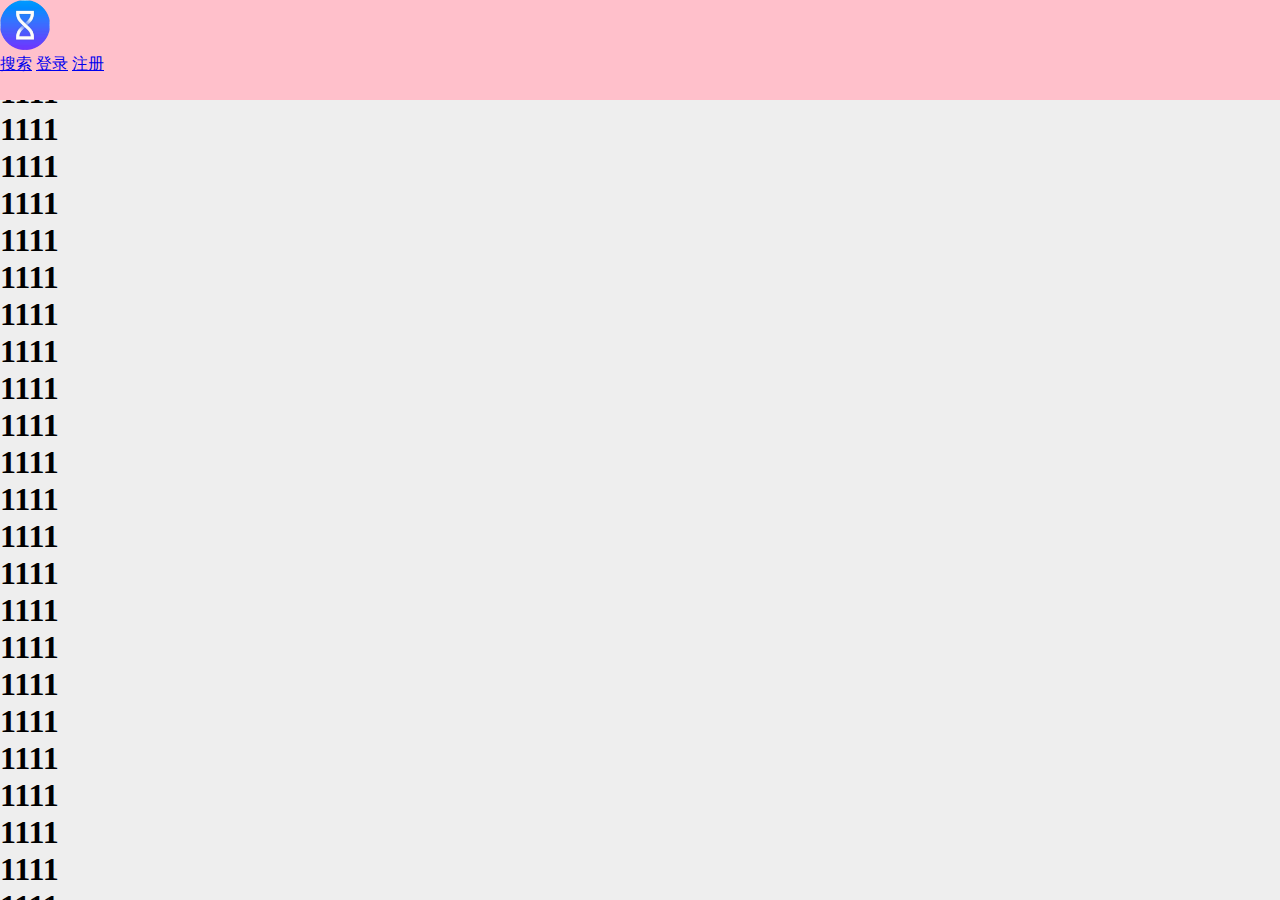
<file: src/music project/index.html>
<!DOCTYPE html>
<html lang="en">

<head>
    <meta charset="UTF-8">
    <meta http-equiv="X-UA-Compatible" content="IE=edge">
    <meta name="viewport" content="width=device-width, initial-scale=1.0,user-scalable=no,minimum=1.0,maximum=1.0">
    <title>music project</title>
    <link rel="stylesheet" href="../css/index.css">
</head>

<body>
    <div id="wrap">
        <div class="head">
            <div class="head-top">
                <div class="logo">
                    <a href="https://www.baidu.com">
                        <img src="../img/yuan.png">
                    </a>
                </div>
                <div class="BTN">
                    <a href="javascript:;" class="server">搜索</a>
                    <a href="javascript:;" class="server">登录</a>
                    <a href="javascript:;" class="server">注册</a>
                </div>
            </div>

        </div>
        <div class="content">
            <h1>1111</h1>
            <h1>1111</h1>
            <h1>1111</h1>
            <h1>1111</h1>
            <h1>1111</h1>
            <h1>1111</h1>
            <h1>1111</h1>
            <h1>1111</h1>
            <h1>1111</h1>
            <h1>1111</h1>
            <h1>1111</h1>
            <h1>1111</h1>
            <h1>1111</h1>
            <h1>1111</h1>
            <h1>1111</h1>
            <h1>1111</h1>
            <h1>1111</h1>
            <h1>1111</h1>
            <h1>1111</h1>
            <h1>1111</h1>
            <h1>1111</h1>
            <h1>1111</h1>
            <h1>1111</h1>
            <h1>1111</h1>
            <h1>1111</h1>
            <h1>1111</h1>
            <h1>1111</h1>
            <h1>1111</h1>
            <h1>1111</h1>
            <h1>1111</h1>
        </div>
    </div>
</body>
<script>
    window.onload = function() {
        // 全面禁止滚动条
        document.addEventListener("touchstart", function(ev) {
            ev = ev | event
            ev.preventDefault();
        });
        (function() {
            var styleNode = document.createDocument("style");
            var w = document.documentElement.clientWidth / 16;
            styleNode.innerHTML = "html+{font-size:" + w + "px!important}";
            document.head.appendChild(styleNode);
        })()
    }
</script>

</html>
</file>
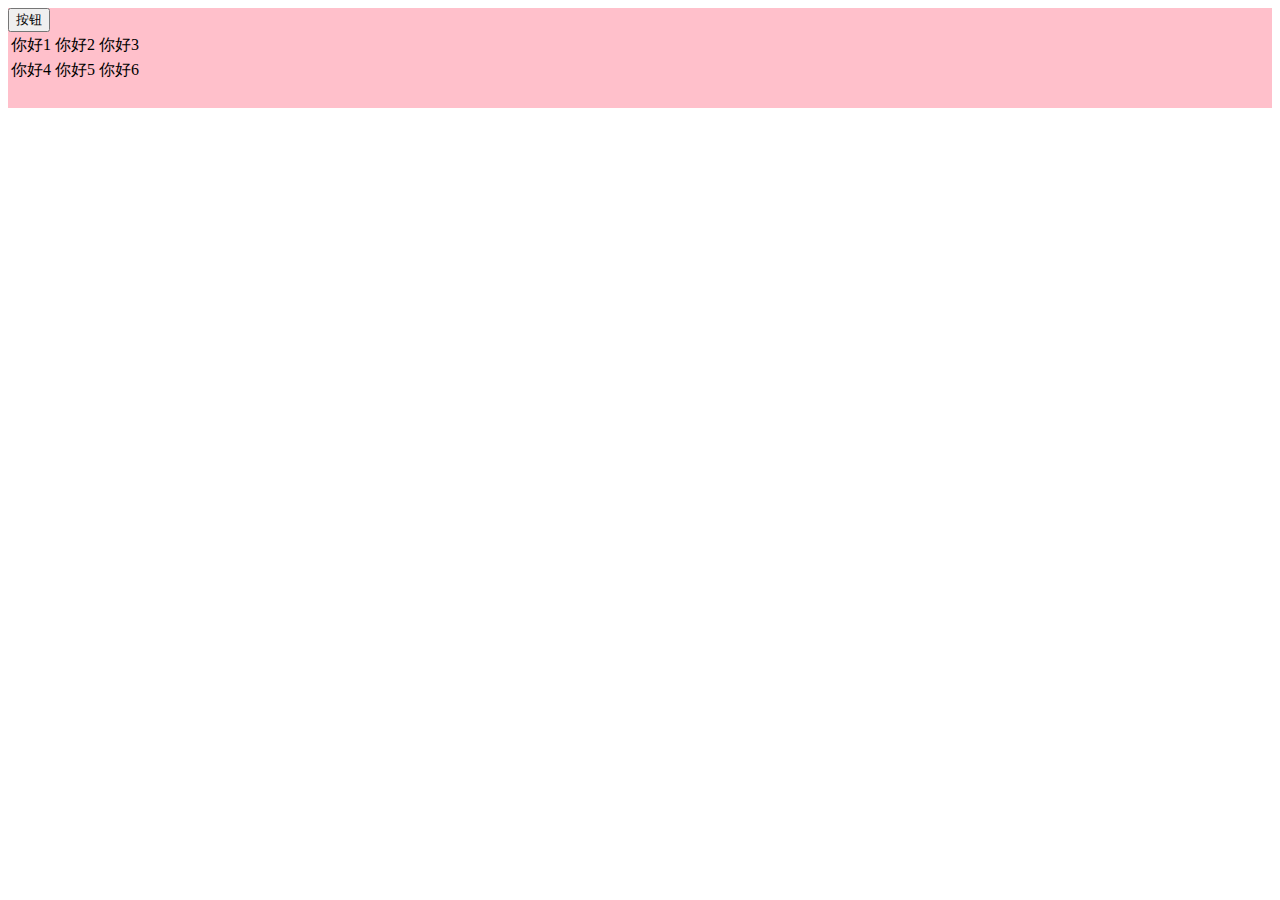
<file: src/faults.html>
<!DOCTYPE html>
<html lang="en">

<head>
    <meta charset="UTF-8">
    <meta http-equiv="X-UA-Compatible" content="IE=edge">
    <meta name="viewport" content="width=device-width, initial-scale=1.0">
    <title>试错盒子</title>
    <style>
        .top {
            width: 100%;
            height: 100px;
            background: pink;
        }
    </style>
</head>

<body>
    <div class="top">
        <button>按钮</button>
        <table>
            <tr>
                <td>你好1</td>
                <td>你好2</td>
                <td>你好3</td>
            </tr>
            <tr>
                <td>你好4</td>
                <td>你好5</td>
                <td>你好6</td>
            </tr>
        </table>
    </div>
</body>

</html>
</file>
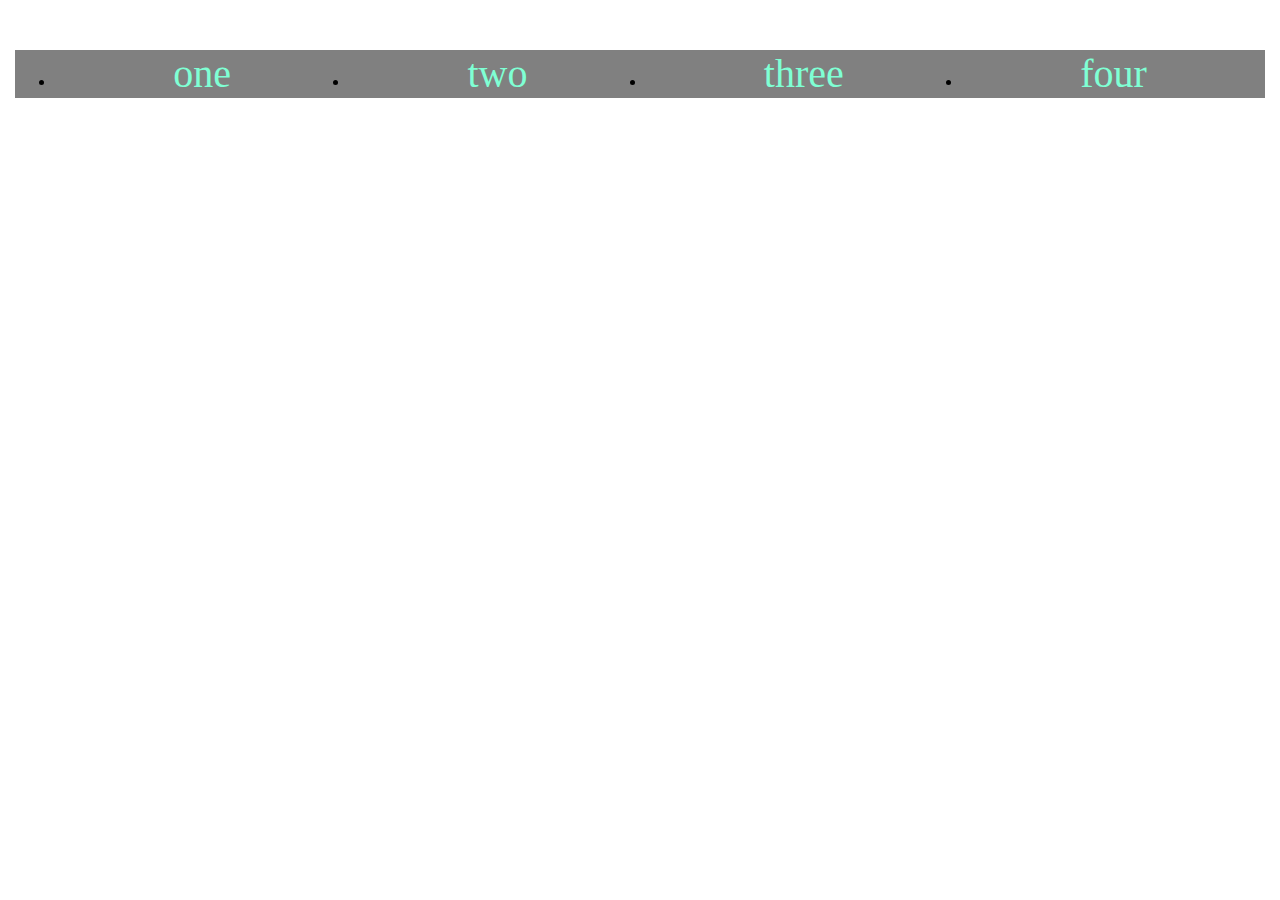
<file: src/tanxingdaohang.html>
<!DOCTYPE html>
<html lang="en">

<head>
    <meta charset="UTF-8">
    <meta http-equiv="X-UA-Compatible" content="IE=edge">
    <meta name="viewport" content="width=device-width, initial-scale=1.0">
    <title>弹性导航</title>
    <style>
        .nav {
            width: 1210px;
            margin: 50px auto;
            height: 48px;
            line-height: 48px;
            background-color: gray;
            /* 设置弹性属性 */
            display: flex;
        }
        /* 设置弹性元素伸缩比例 */
        
        .nav li {
            flex-grow: 1;
        }
        
        .nav a {
            display: block;
            text-decoration: none;
            color: aquamarine;
            font-size: 40px;
            text-align: center;
        }
        
        .nav a :hover {
            background-color: yellowgreen;
            color: blue;
        }
    </style>
</head>

<body>
    <div>
        <ul class="nav">
            <li><a href="#">one</a></li>
            <li><a href="#">two</a></li>
            <li><a href="#">three</a></li>
            <li><a href="#">four</a></li>
        </ul>
    </div>
</body>

</html>
</file>
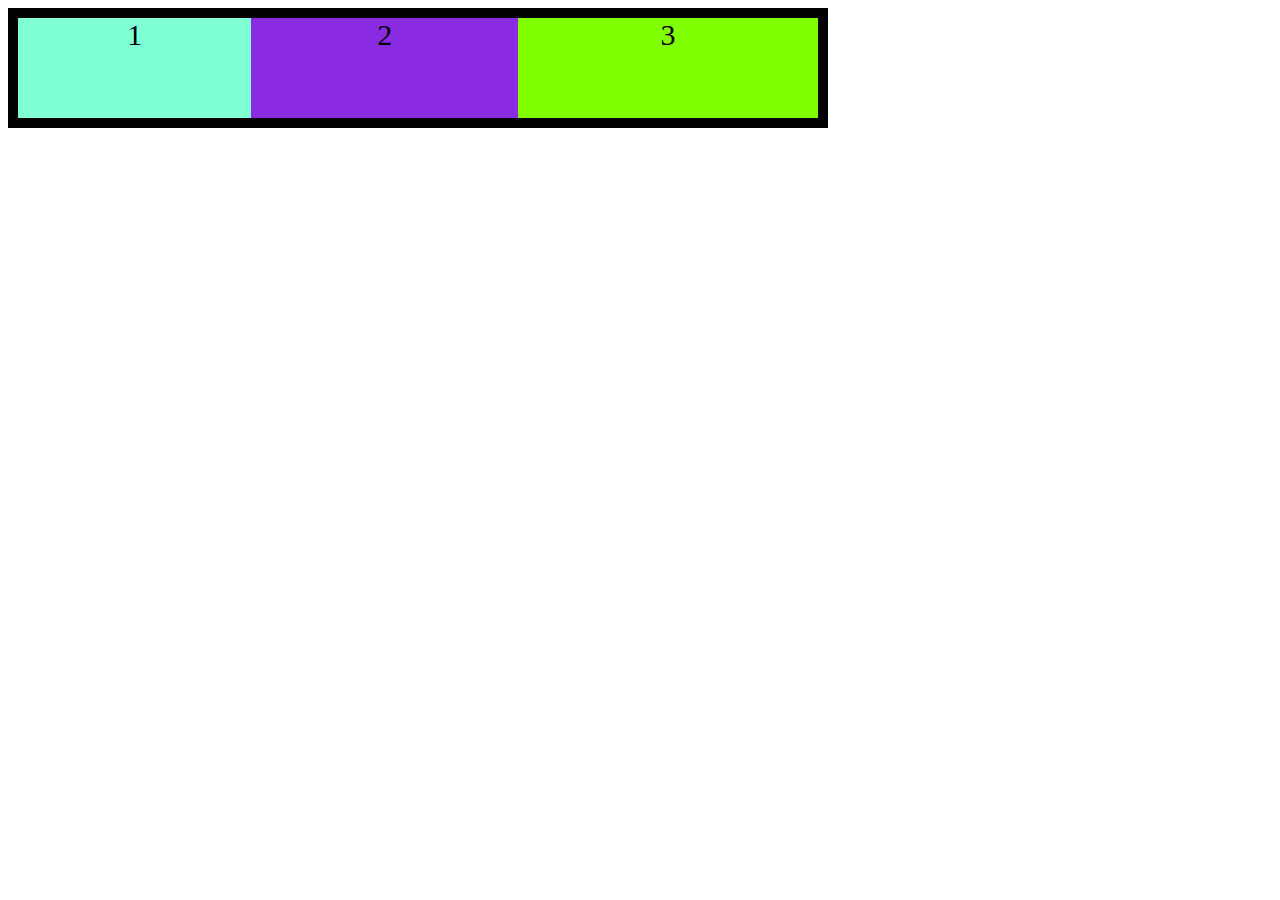
<file: src/tanxinghe.html>
<!DOCTYPE html>
<html lang="en">

<head>
    <meta charset="UTF-8">
    <meta http-equiv="X-UA-Compatible" content="IE=edge">
    <meta name="viewport" content="width=device-width, initial-scale=1.0">
    <title>弹性盒</title>
    <style>
        .aaa {
            margin: 0;
            padding: 0;
            list-style: none;
        }
        
        ul {
            width: 800px;
            border: 10px black solid;
            display: flex;
            flex-direction: row;
        }
        
        li {
            width: 200px;
            height: 100px;
            background-color: aquamarine;
            font-size: 30px;
            text-align: center;
            flex-grow: 1;
        }
        
        li:nth-child(2) {
            background-color: blueviolet;
            /* flex-grow 弹性元素伸长比例 */
            flex-grow: 2;
            /* flex-shrink: 0; */
            /* flex-shrink 弹性元素缩短比例 */
        }
        
        li:nth-child(3) {
            background-color: chartreuse;
            flex-grow: 3;
            /* flex-shrink: 1; */
        }
    </style>
</head>

<body>
    <div>
        <ul class="aaa">
            <li>1</li>
            <li>2</li>
            <li>3</li>
        </ul>
    </div>
</body>

</html>
</file>
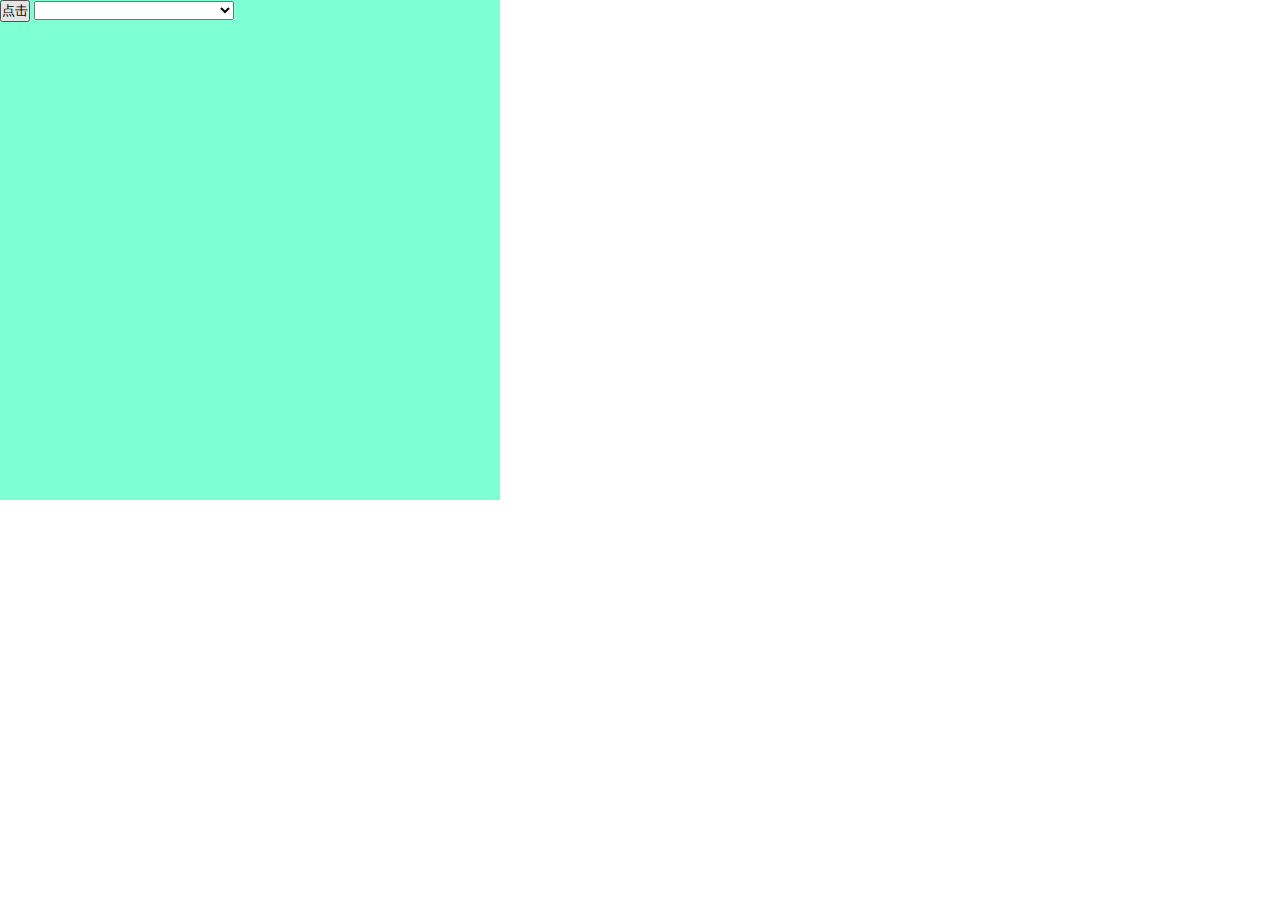
<file: src/jsondata/json.html>
<!DOCTYPE html>
<html lang="en">

<head>
    <meta charset="UTF-8">
    <meta http-equiv="X-UA-Compatible" content="IE=edge">
    <meta name="viewport" content="width=device-width, initial-scale=1.0">
    <title>Document</title>
    <link href="json.css" rel="stylesheet">
    <script>
        $(Document).ready(function() {
            var info = "";
            var data = ["红", "黄", "蓝"];
            $each(data, function(index, i) {
                info + "<option value='" + index + "'>" + i + "</option>";
            });
            $("#color").append(info);
        });

        function myClick() {
            var col = $("#color");
            alert(col.val());
        }
    </script>
</head>

<body>
    <div class="app">
        <div class="head">
            <button onclick="myClick()">点击</button>
            <select id="color" style="width: 200px;">
            </select>
        </div>
    </div>

</body>

</html>
</file>
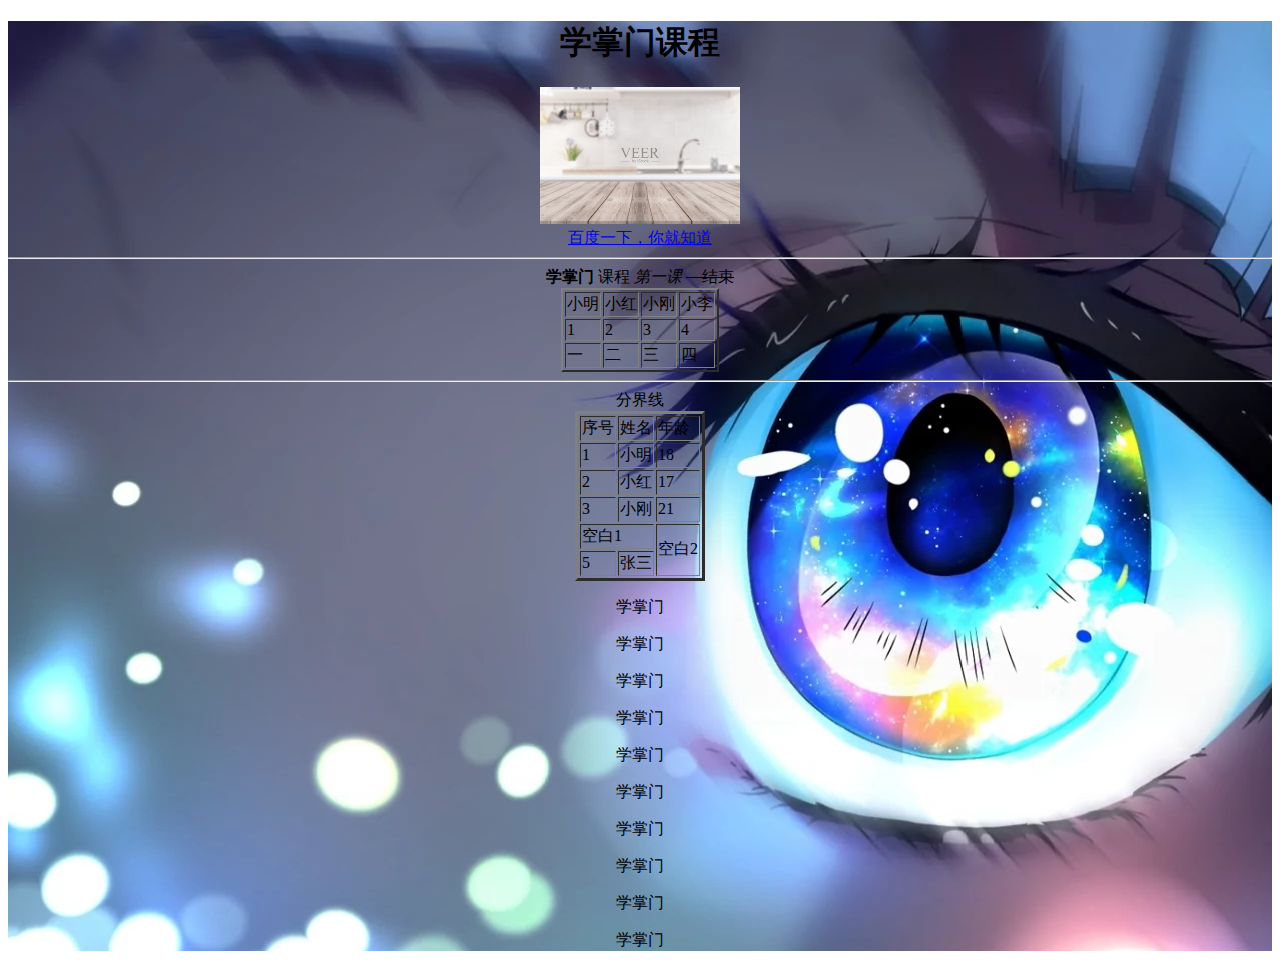
<file: src/HTML和CSS/day01/demo.html>
<!DOCTYPE html>
<html lang="en">

<head>
    <meta charset="UTF-8">
    <meta http-equiv="X-UA-Compatible" content="IE=edge">
    <meta name="viewport" content="width=device-width, initial-scale=1.0">
    <title>day01</title>
    <style>
        .demo {
            margin: 0;
            padding: 0;
            width: 100%;
            height: auto;
            background: url("../../img/eye.jpg");
            /* 不重复 */
            background-repeat: no-repeat;
            /* 位置固定 */
            background-attachment: fixed;
            /* 百分比大小 */
            background-size: percentage;
            /* 设置透明度 */
            /* filter: alpha(opacity=50);
            -moz-opacity: 0.5;
            opacity: 0.5; */
        }
    </style>
</head>

<body>
    <div class="demo" align="center">
        <h1>学掌门课程</h1>
        <img src="../../img/table.jpg" width="200px"><br>
        <a href="https://www.baidu.com">百度一下，你就知道</a>
        <hr>
        <b>学掌门</b>
        <span>课程</span>
        <i>第一课</i>
        <s>&nbsp;&nbsp;&nbsp;&nbsp;结束</s>
        <table border="2px">
            <tr>
                <td>小明</td>
                <td>小红</td>
                <td>小刚</td>
                <td>小李</td>
            </tr>
            <tr>
                <td>1</td>
                <td>2</td>
                <td>3</td>
                <td>4</td>
            </tr>
            <tr>
                <td>一</td>
                <td>二</td>
                <td>三</td>
                <td>四</td>
            </tr>
        </table>
        <hr>分界线
        <table border="3px">
            <tr>
                <td>序号</td>
                <td>姓名</td>
                <td>年龄</td>
            </tr>
            <tr>
                <td>1</td>
                <td>小明</td>
                <td>18</td>
            </tr>
            <tr>
                <td>2</td>
                <td>小红</td>
                <td>17</td>
            </tr>
            <tr>
                <td>3</td>
                <td>小刚</td>
                <td>21</td>
            </tr>
            <tr>
                <td colspan="2">空白1</td>
                <td rowspan="2">空白2</td>
            </tr>
            <tr>
                <td>5</td>
                <td>张三</td>
            </tr>
        </table>
        <p>学掌门</p>
        <p>学掌门</p>
        <p>学掌门</p>
        <p>学掌门</p>
        <p>学掌门</p>
        <p>学掌门</p>
        <p>学掌门</p>
        <p>学掌门</p>
        <p>学掌门</p>
        <p>学掌门</p>
    </div>

</body>

</html>
</file>
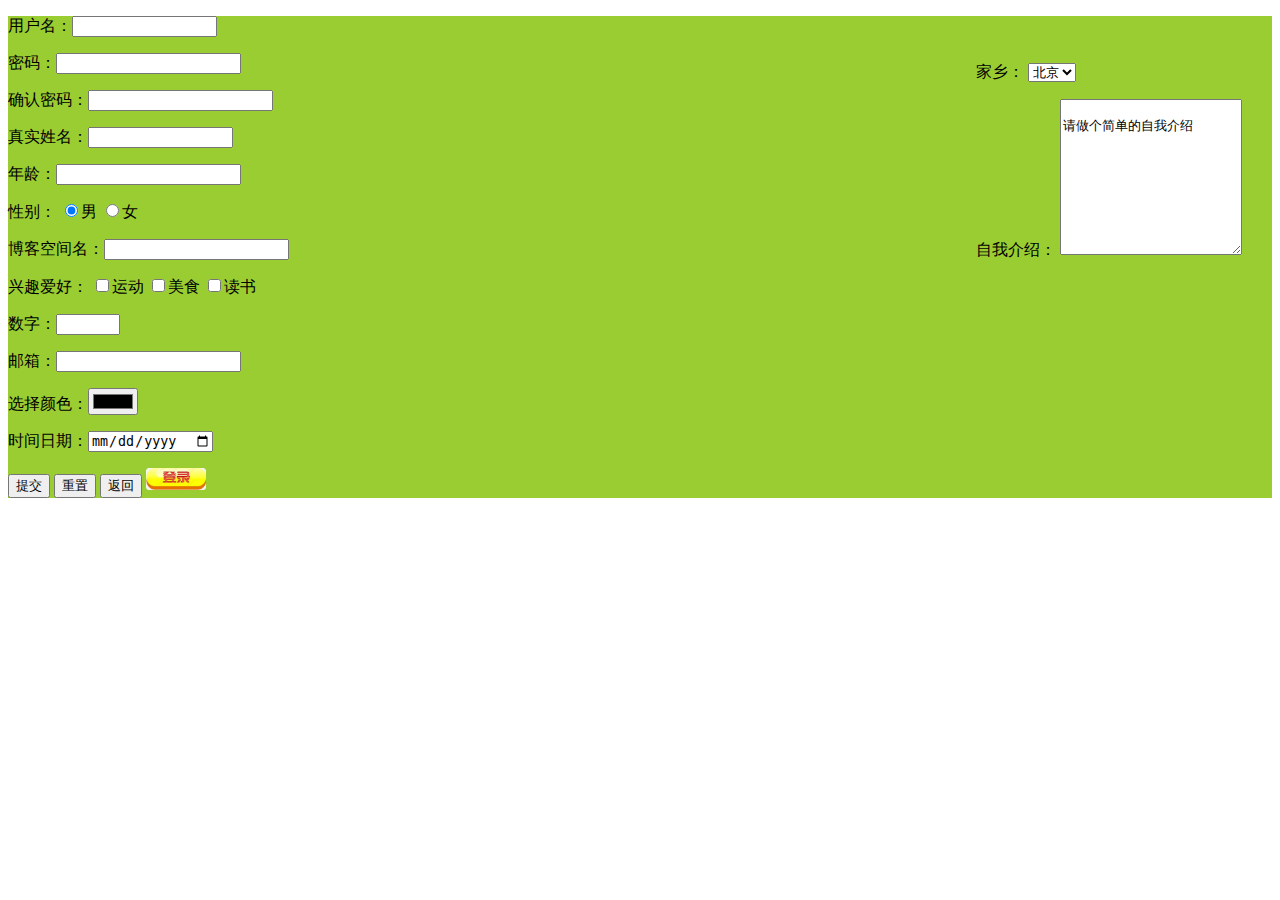
<file: src/HTML和CSS/day02/demo.html>
<!DOCTYPE html>
<html lang="en">

<head>
    <meta charset="UTF-8">
    <meta http-equiv="X-UA-Compatible" content="IE=edge">
    <meta name="viewport" content="width=device-width, initial-scale=1.0">
    <title>表单</title>
    <style>
        .box1 {
            margin: 0;
            padding: 0;
            background-color: yellowgreen;
        }
        
        .part2 {
            margin: 20px;
            padding: 10px;
            float: right;
        }
    </style>
</head>

<body>
    <div class="box1">
        <!-- form表单两个属性：method选定请求方式，action为信息提交地址 -->
        <form method="GET" action="#">
            <div class="part2">
                <p>家乡：
                    <select name="select">
                        <option value="beijing" selected>北京</option>
                        <option value="shanghai">上海</option>
                        <option value="guangdong">广东</option>
                        <option value="shenzhen">深圳</option>
                    </select>
                </p>
                <p>自我介绍：
                    <textarea name="textarea" rows="10" role="10">
                        请做个简单的自我介绍
                    </textarea>
                </p>
            </div>
            <p>用户名：<input type="text" name="username" size="15"></p>
            <p>密码：<input type="password" name="pwd" maxlength="6"></p>
            <p>确认密码：<input type="password" name="pwd2" maxlength="6"></p>
            <p>真实姓名：<input type="text" name="realname" size="15"></p>
            <p>年龄：<input type="text" name="age"></p>
            <p>
                性别：
                <input type="radio" name="gender" value="nan" checked>男
                <input type="radio" name="gender" value="nv">女
            </p>
            <p>博客空间名：<input type="text" name="boke"></p>
            <p>
                兴趣爱好：
                <input type="checkbox" name="checkB" value="sport">运动
                <input type="checkbox" name="checkB" value="eating">美食
                <input type="checkbox" name="checkB" value="reading">读书
            </p>

            <p>数字：<input type="number" name="num" min="0" max="100"></p>
            <p>邮箱：<input type="email" name="email"></p>
            <p>选择颜色：<input type="color" name="color"></p>
            <p>时间日期：<input type="date" name="date" min="2000-1-1"></p>

            <p>
                <input type="button" name="submit" value="提交">
                <input type="button" name="reset" value="重置">
                <input type="button" name="return" value="返回">
                <input type="image" src="login1.png" width="60">
            </p>

        </form>
    </div>
</body>

</html>
</file>
<file: src/css/index.css>
/* 去除盒子的设置 */

* {
    margin: 0;
    padding: 0;
}

html,
body {
    height: 100%;
    overflow: hidden;
}

#wrap {
    height: 100%;
    overflow: hidden;
    background: #EEEEEE;
}

.head {
    height: 100px;
    width: 100%;
    position: absolute;
    background: pink;
}

.head.logo {
    margin: 5px;
    width: 100px;
    float: left;
    padding: 26px 17px 21px 17px;
}

.head.BTN {
    float: right;
}

img {
    width: 50px;
    height: auto;
}
</file>
<file: src/jsondata/json.css>
* {
    margin: 0;
    padding: 0;
}

.app {
    width: 500px;
    height: 500px;
    background-color: aquamarine;
}
</file>
